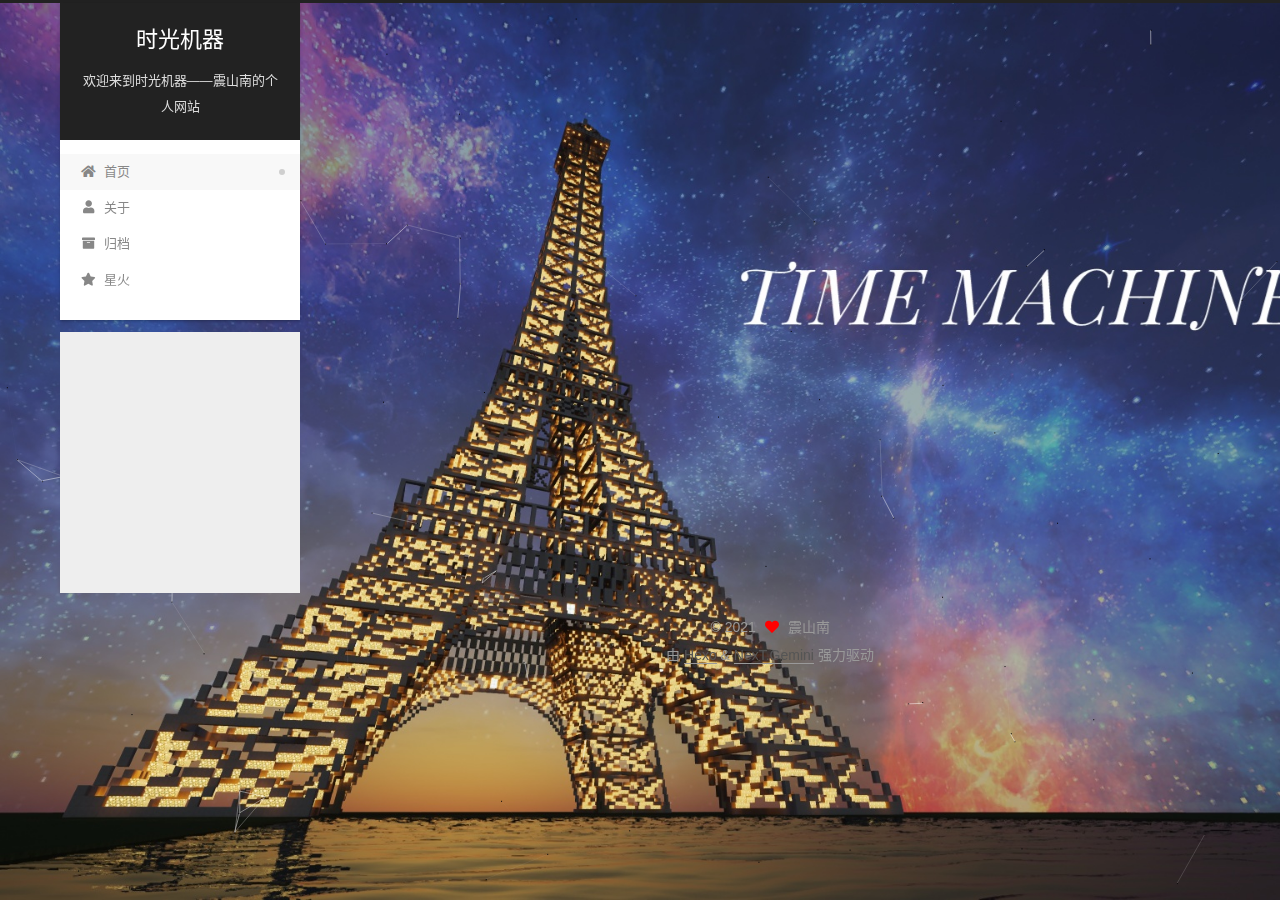
<file: index.html>
<!DOCTYPE html>
<html lang="zh-CN">
<head>
  <meta charset="UTF-8">
<meta name="viewport" content="width=device-width, initial-scale=1, maximum-scale=2">
<meta name="theme-color" content="#222">
<meta name="generator" content="Hexo 5.3.0">
  <link rel="apple-touch-icon" sizes="180x180" href="/images/apple-touch-icon-next.png">
  <link rel="icon" type="image/png" sizes="32x32" href="/images/head32x32.png">
  <link rel="icon" type="image/png" sizes="16x16" href="/images/head16x16.png">
  <link rel="mask-icon" href="/images/logo.svg" color="#222">

<link rel="stylesheet" href="/css/main.css">


<link rel="stylesheet" href="/lib/font-awesome/css/all.min.css">

<script id="hexo-configurations">
    var NexT = window.NexT || {};
    var CONFIG = {"hostname":"example.com","root":"/","scheme":"Gemini","version":"7.8.0","exturl":false,"sidebar":{"position":"left","display":"post","padding":18,"offset":12,"onmobile":false},"copycode":{"enable":false,"show_result":false,"style":null},"back2top":{"enable":true,"sidebar":false,"scrollpercent":false},"bookmark":{"enable":false,"color":"#222","save":"auto"},"fancybox":false,"mediumzoom":false,"lazyload":false,"pangu":false,"comments":{"style":"tabs","active":null,"storage":true,"lazyload":false,"nav":null},"algolia":{"hits":{"per_page":10},"labels":{"input_placeholder":"Search for Posts","hits_empty":"We didn't find any results for the search: ${query}","hits_stats":"${hits} results found in ${time} ms"}},"localsearch":{"enable":false,"trigger":"auto","top_n_per_article":1,"unescape":false,"preload":false},"motion":{"enable":true,"async":false,"transition":{"post_block":"fadeIn","post_header":"slideDownIn","post_body":"slideDownIn","coll_header":"slideLeftIn","sidebar":"slideUpIn"}}};
  </script>

  <meta name="description" content="一个记录随想和思想世界的地方">
<meta property="og:type" content="website">
<meta property="og:title" content="时光机器">
<meta property="og:url" content="http://example.com/index.html">
<meta property="og:site_name" content="时光机器">
<meta property="og:description" content="一个记录随想和思想世界的地方">
<meta property="og:locale" content="zh_CN">
<meta property="article:author" content="震山南">
<meta name="twitter:card" content="summary">

<link rel="canonical" href="http://example.com/">


<script id="page-configurations">
  // https://hexo.io/docs/variables.html
  CONFIG.page = {
    sidebar: "",
    isHome : true,
    isPost : false,
    lang   : 'zh-CN'
  };
</script>

  <title>时光机器</title>
  






  <noscript>
  <style>
  .use-motion .brand,
  .use-motion .menu-item,
  .sidebar-inner,
  .use-motion .post-block,
  .use-motion .pagination,
  .use-motion .comments,
  .use-motion .post-header,
  .use-motion .post-body,
  .use-motion .collection-header { opacity: initial; }

  .use-motion .site-title,
  .use-motion .site-subtitle {
    opacity: initial;
    top: initial;
  }

  .use-motion .logo-line-before i { left: initial; }
  .use-motion .logo-line-after i { right: initial; }
  </style>
</noscript>

</head>

<body itemscope itemtype="http://schema.org/WebPage">
  <div class="container use-motion">
    <div class="headband"></div>

    <header class="header" itemscope itemtype="http://schema.org/WPHeader">
      <div class="header-inner"><div class="site-brand-container">
  <div class="site-nav-toggle">
    <div class="toggle" aria-label="切换导航栏">
      <span class="toggle-line toggle-line-first"></span>
      <span class="toggle-line toggle-line-middle"></span>
      <span class="toggle-line toggle-line-last"></span>
    </div>
  </div>

  <div class="site-meta">

    <a href="/" class="brand" rel="start">
      <span class="logo-line-before"><i></i></span>
      <h1 class="site-title">时光机器</h1>
      <span class="logo-line-after"><i></i></span>
    </a>
      <p class="site-subtitle" itemprop="description">欢迎来到时光机器——震山南的个人网站</p>
  </div>

  <div class="site-nav-right">
    <div class="toggle popup-trigger">
    </div>
  </div>
</div>




<nav class="site-nav">
  <ul id="menu" class="main-menu menu">
        <li class="menu-item menu-item-home">

    <a href="/" rel="section"><i class="fa fa-home fa-fw"></i>首页</a>

  </li>
        <li class="menu-item menu-item-about">

    <a href="/about/" rel="section"><i class="fa fa-user fa-fw"></i>关于</a>

  </li>
        <li class="menu-item menu-item-archives">

    <a href="/archives/" rel="section"><i class="fa fa-archive fa-fw"></i>归档</a>

  </li>
        <li class="menu-item menu-item-starfire">

    <a href="/starfire/" rel="section"><i class="fa fa-star fa-fw"></i>星火</a>

  </li>
  </ul>
</nav>




</div>
    </header>

    
  <div class="back-to-top">
    <i class="fa fa-arrow-up"></i>
    <span>0%</span>
  </div>


    <main class="main">
      <div class="main-inner">
        <div class="content-wrap">
          

          <div class="content index posts-expand">
            
      
  
  
  <article itemscope itemtype="http://schema.org/Article" class="post-block" lang="zh-CN">
    <link itemprop="mainEntityOfPage" href="http://example.com/2021/01/09/index/">

    <span hidden itemprop="author" itemscope itemtype="http://schema.org/Person">
      <meta itemprop="image" content="/images/avatar.png">
      <meta itemprop="name" content="震山南">
      <meta itemprop="description" content="一个记录随想和思想世界的地方">
    </span>

    <span hidden itemprop="publisher" itemscope itemtype="http://schema.org/Organization">
      <meta itemprop="name" content="时光机器">
    </span>
      <header class="post-header">
        <h2 class="post-title" itemprop="name headline">
          
            <a href="/2021/01/09/index/" class="post-title-link" itemprop="url">TIME MACHINE</a>
        </h2>

        <div class="post-meta">
            <span class="post-meta-item">
              <span class="post-meta-item-icon">
                <i class="far fa-calendar"></i>
              </span>
              <span class="post-meta-item-text">发表于</span>

              <time title="创建时间：2021-01-09 20:19:43" itemprop="dateCreated datePublished" datetime="2021-01-09T20:19:43+08:00">2021-01-09</time>
            </span>
              <span class="post-meta-item">
                <span class="post-meta-item-icon">
                  <i class="far fa-calendar-check"></i>
                </span>
                <span class="post-meta-item-text">更新于</span>
                <time title="修改时间：2021-01-16 13:33:39" itemprop="dateModified" datetime="2021-01-16T13:33:39+08:00">2021-01-16</time>
              </span>

          

        </div>
      </header>

    
    
    
    <div class="post-body" itemprop="articleBody">

      
          <p> 欢迎来到时光机器！虽然现在这里没什么东西，但很快就会有了！</p>
<h2 id="更新列表"><a href="#更新列表" class="headerlink" title="更新列表"></a>更新列表</h2><h3 id="星火（赛博朋克2077后传）"><a href="#星火（赛博朋克2077后传）" class="headerlink" title="星火（赛博朋克2077后传）"></a>星火（赛博朋克2077后传）</h3><figure class="highlight bash"><table><tr><td class="gutter"><pre><span class="line">1</span><br></pre></td><td class="code"><pre><span class="line">星火01</span><br></pre></td></tr></table></figure>
<p>More info:<a href="/starfire/index.html">点此跳转</a></p>

      
    </div>

    
    
    
      <footer class="post-footer">
        <div class="post-eof"></div>
      </footer>
  </article>
  
  
  


  



          </div>
          

<script>
  window.addEventListener('tabs:register', () => {
    let { activeClass } = CONFIG.comments;
    if (CONFIG.comments.storage) {
      activeClass = localStorage.getItem('comments_active') || activeClass;
    }
    if (activeClass) {
      let activeTab = document.querySelector(`a[href="#comment-${activeClass}"]`);
      if (activeTab) {
        activeTab.click();
      }
    }
  });
  if (CONFIG.comments.storage) {
    window.addEventListener('tabs:click', event => {
      if (!event.target.matches('.tabs-comment .tab-content .tab-pane')) return;
      let commentClass = event.target.classList[1];
      localStorage.setItem('comments_active', commentClass);
    });
  }
</script>

        </div>
          
  
  <div class="toggle sidebar-toggle">
    <span class="toggle-line toggle-line-first"></span>
    <span class="toggle-line toggle-line-middle"></span>
    <span class="toggle-line toggle-line-last"></span>
  </div>

  <aside class="sidebar">
    <div class="sidebar-inner">

      <ul class="sidebar-nav motion-element">
        <li class="sidebar-nav-toc">
          文章目录
        </li>
        <li class="sidebar-nav-overview">
          站点概览
        </li>
      </ul>

      <!--noindex-->
      <div class="post-toc-wrap sidebar-panel">
      </div>
      <!--/noindex-->

      <div class="site-overview-wrap sidebar-panel">
        <div class="site-author motion-element" itemprop="author" itemscope itemtype="http://schema.org/Person">
    <img class="site-author-image" itemprop="image" alt="震山南"
      src="/images/avatar.png">
  <p class="site-author-name" itemprop="name">震山南</p>
  <div class="site-description" itemprop="description">一个记录随想和思想世界的地方</div>
</div>
<div class="site-state-wrap motion-element">
  <nav class="site-state">
      <div class="site-state-item site-state-posts">
          <a href="/archives/">
        
          <span class="site-state-item-count">1</span>
          <span class="site-state-item-name">日志</span>
        </a>
      </div>
  </nav>
</div>



      </div>

    </div>
  </aside>
  <div id="sidebar-dimmer"></div>


      </div>
    </main>

    <footer class="footer">
      <div class="footer-inner">
        

        

<div class="copyright">
  
  &copy; 
  <span itemprop="copyrightYear">2021</span>
  <span class="with-love">
    <i class="fa fa-heart"></i>
  </span>
  <span class="author" itemprop="copyrightHolder">震山南</span>
</div>
  <div class="powered-by">由 <a href="https://hexo.io/" class="theme-link" rel="noopener" target="_blank">Hexo</a> & <a href="https://theme-next.org/" class="theme-link" rel="noopener" target="_blank">NexT.Gemini</a> 强力驱动
  </div>

        








      </div>
    </footer>
  </div>

  
  
  <script color='255,255,255' opacity='1' zIndex='-1' count='99' src="/lib/canvas-nest/canvas-nest.min.js"></script>
  <script src="/lib/anime.min.js"></script>
  <script src="/lib/velocity/velocity.min.js"></script>
  <script src="/lib/velocity/velocity.ui.min.js"></script>

<script src="/js/utils.js"></script>

<script src="/js/motion.js"></script>


<script src="/js/schemes/pisces.js"></script>


<script src="/js/next-boot.js"></script>


  <script defer src="/lib/three/three.min.js"></script>


  















  

  

</body>
</html>
</file>
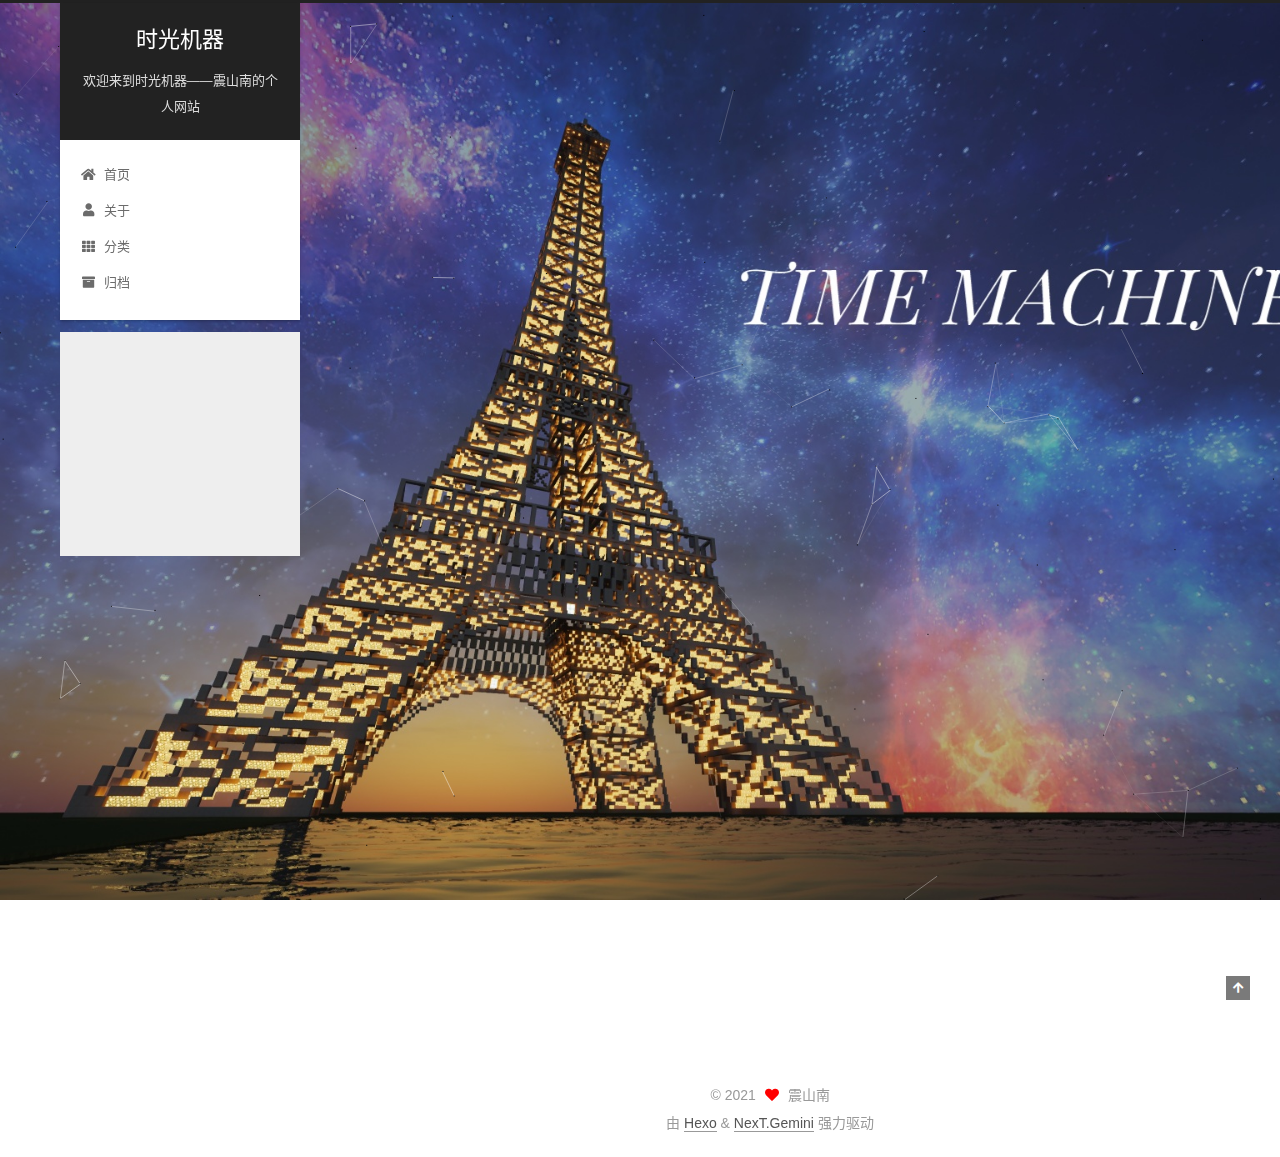
<file: 2021/01/09/hello-world/index.html>
<!DOCTYPE html>
<html lang="zh-CN">
<head>
  <meta charset="UTF-8">
<meta name="viewport" content="width=device-width, initial-scale=1, maximum-scale=2">
<meta name="theme-color" content="#222">
<meta name="generator" content="Hexo 5.3.0">
  <link rel="apple-touch-icon" sizes="180x180" href="/images/apple-touch-icon-next.png">
  <link rel="icon" type="image/png" sizes="32x32" href="/images/head32x32.png">
  <link rel="icon" type="image/png" sizes="16x16" href="/images/head16x16.png">
  <link rel="mask-icon" href="/images/logo.svg" color="#222">

<link rel="stylesheet" href="/css/main.css">


<link rel="stylesheet" href="/lib/font-awesome/css/all.min.css">

<script id="hexo-configurations">
    var NexT = window.NexT || {};
    var CONFIG = {"hostname":"example.com","root":"/","scheme":"Gemini","version":"7.8.0","exturl":false,"sidebar":{"position":"left","display":"post","padding":18,"offset":12,"onmobile":false},"copycode":{"enable":false,"show_result":false,"style":null},"back2top":{"enable":true,"sidebar":false,"scrollpercent":false},"bookmark":{"enable":false,"color":"#222","save":"auto"},"fancybox":false,"mediumzoom":false,"lazyload":false,"pangu":false,"comments":{"style":"tabs","active":null,"storage":true,"lazyload":false,"nav":null},"algolia":{"hits":{"per_page":10},"labels":{"input_placeholder":"Search for Posts","hits_empty":"We didn't find any results for the search: ${query}","hits_stats":"${hits} results found in ${time} ms"}},"localsearch":{"enable":false,"trigger":"auto","top_n_per_article":1,"unescape":false,"preload":false},"motion":{"enable":true,"async":false,"transition":{"post_block":"fadeIn","post_header":"slideDownIn","post_body":"slideDownIn","coll_header":"slideLeftIn","sidebar":"slideUpIn"}}};
  </script>

  <meta name="description" content="欢迎来到时光机器！虽然现在这里什么都没有，但很快就会有了！ 更新列表Blank1待更新 More info:NULL Blank1待更新 More info: NULL Blank1待更新 More info: NULL Blank1待更新 More info: NULL">
<meta property="og:type" content="article">
<meta property="og:title" content="TIME MACHINE">
<meta property="og:url" content="http://example.com/2021/01/09/hello-world/index.html">
<meta property="og:site_name" content="时光机器">
<meta property="og:description" content="欢迎来到时光机器！虽然现在这里什么都没有，但很快就会有了！ 更新列表Blank1待更新 More info:NULL Blank1待更新 More info: NULL Blank1待更新 More info: NULL Blank1待更新 More info: NULL">
<meta property="og:locale" content="zh_CN">
<meta property="article:published_time" content="2021-01-09T12:19:43.752Z">
<meta property="article:modified_time" content="2021-01-10T09:02:58.735Z">
<meta property="article:author" content="震山南">
<meta name="twitter:card" content="summary">

<link rel="canonical" href="http://example.com/2021/01/09/hello-world/">


<script id="page-configurations">
  // https://hexo.io/docs/variables.html
  CONFIG.page = {
    sidebar: "",
    isHome : false,
    isPost : true,
    lang   : 'zh-CN'
  };
</script>

  <title>TIME MACHINE | 时光机器</title>
  






  <noscript>
  <style>
  .use-motion .brand,
  .use-motion .menu-item,
  .sidebar-inner,
  .use-motion .post-block,
  .use-motion .pagination,
  .use-motion .comments,
  .use-motion .post-header,
  .use-motion .post-body,
  .use-motion .collection-header { opacity: initial; }

  .use-motion .site-title,
  .use-motion .site-subtitle {
    opacity: initial;
    top: initial;
  }

  .use-motion .logo-line-before i { left: initial; }
  .use-motion .logo-line-after i { right: initial; }
  </style>
</noscript>

</head>

<body itemscope itemtype="http://schema.org/WebPage">
  <div class="container use-motion">
    <div class="headband"></div>

    <header class="header" itemscope itemtype="http://schema.org/WPHeader">
      <div class="header-inner"><div class="site-brand-container">
  <div class="site-nav-toggle">
    <div class="toggle" aria-label="切换导航栏">
      <span class="toggle-line toggle-line-first"></span>
      <span class="toggle-line toggle-line-middle"></span>
      <span class="toggle-line toggle-line-last"></span>
    </div>
  </div>

  <div class="site-meta">

    <a href="/" class="brand" rel="start">
      <span class="logo-line-before"><i></i></span>
      <h1 class="site-title">时光机器</h1>
      <span class="logo-line-after"><i></i></span>
    </a>
      <p class="site-subtitle" itemprop="description">欢迎来到时光机器——震山南的个人网站</p>
  </div>

  <div class="site-nav-right">
    <div class="toggle popup-trigger">
    </div>
  </div>
</div>




<nav class="site-nav">
  <ul id="menu" class="main-menu menu">
        <li class="menu-item menu-item-home">

    <a href="/" rel="section"><i class="fa fa-home fa-fw"></i>首页</a>

  </li>
        <li class="menu-item menu-item-about">

    <a href="/about/" rel="section"><i class="fa fa-user fa-fw"></i>关于</a>

  </li>
        <li class="menu-item menu-item-categories">

    <a href="/categories/" rel="section"><i class="fa fa-th fa-fw"></i>分类</a>

  </li>
        <li class="menu-item menu-item-archives">

    <a href="/archives/" rel="section"><i class="fa fa-archive fa-fw"></i>归档</a>

  </li>
  </ul>
</nav>




</div>
    </header>

    
  <div class="back-to-top">
    <i class="fa fa-arrow-up"></i>
    <span>0%</span>
  </div>


    <main class="main">
      <div class="main-inner">
        <div class="content-wrap">
          

          <div class="content post posts-expand">
            

    
  
  
  <article itemscope itemtype="http://schema.org/Article" class="post-block" lang="zh-CN">
    <link itemprop="mainEntityOfPage" href="http://example.com/2021/01/09/hello-world/">

    <span hidden itemprop="author" itemscope itemtype="http://schema.org/Person">
      <meta itemprop="image" content="/images/avatar.png">
      <meta itemprop="name" content="震山南">
      <meta itemprop="description" content="一个记录随想和思想世界的地方">
    </span>

    <span hidden itemprop="publisher" itemscope itemtype="http://schema.org/Organization">
      <meta itemprop="name" content="时光机器">
    </span>
      <header class="post-header">
        <h1 class="post-title" itemprop="name headline">
          TIME MACHINE
        </h1>

        <div class="post-meta">
            <span class="post-meta-item">
              <span class="post-meta-item-icon">
                <i class="far fa-calendar"></i>
              </span>
              <span class="post-meta-item-text">发表于</span>

              <time title="创建时间：2021-01-09 20:19:43" itemprop="dateCreated datePublished" datetime="2021-01-09T20:19:43+08:00">2021-01-09</time>
            </span>
              <span class="post-meta-item">
                <span class="post-meta-item-icon">
                  <i class="far fa-calendar-check"></i>
                </span>
                <span class="post-meta-item-text">更新于</span>
                <time title="修改时间：2021-01-10 17:02:58" itemprop="dateModified" datetime="2021-01-10T17:02:58+08:00">2021-01-10</time>
              </span>

          

        </div>
      </header>

    
    
    
    <div class="post-body" itemprop="articleBody">

      
        <p> 欢迎来到时光机器！虽然现在这里什么都没有，但很快就会有了！</p>
<h2 id="更新列表"><a href="#更新列表" class="headerlink" title="更新列表"></a>更新列表</h2><h3 id="Blank"><a href="#Blank" class="headerlink" title="Blank"></a>Blank</h3><figure class="highlight bash"><table><tr><td class="gutter"><pre><span class="line">1</span><br></pre></td><td class="code"><pre><span class="line">待更新</span><br></pre></td></tr></table></figure>
<p>More info:NULL</p>
<h3 id="Blank-1"><a href="#Blank-1" class="headerlink" title="Blank"></a>Blank</h3><figure class="highlight bash"><table><tr><td class="gutter"><pre><span class="line">1</span><br></pre></td><td class="code"><pre><span class="line">待更新</span><br></pre></td></tr></table></figure>
<p>More info: NULL</p>
<h3 id="Blank-2"><a href="#Blank-2" class="headerlink" title="Blank"></a>Blank</h3><figure class="highlight bash"><table><tr><td class="gutter"><pre><span class="line">1</span><br></pre></td><td class="code"><pre><span class="line">待更新</span><br></pre></td></tr></table></figure>
<p>More info: NULL</p>
<h3 id="Blank-3"><a href="#Blank-3" class="headerlink" title="Blank"></a>Blank</h3><figure class="highlight bash"><table><tr><td class="gutter"><pre><span class="line">1</span><br></pre></td><td class="code"><pre><span class="line">待更新</span><br></pre></td></tr></table></figure>
<p>More info: NULL</p>

    </div>

    
    
    

      <footer class="post-footer">

        


        
      </footer>
    
  </article>
  
  
  



          </div>
          

<script>
  window.addEventListener('tabs:register', () => {
    let { activeClass } = CONFIG.comments;
    if (CONFIG.comments.storage) {
      activeClass = localStorage.getItem('comments_active') || activeClass;
    }
    if (activeClass) {
      let activeTab = document.querySelector(`a[href="#comment-${activeClass}"]`);
      if (activeTab) {
        activeTab.click();
      }
    }
  });
  if (CONFIG.comments.storage) {
    window.addEventListener('tabs:click', event => {
      if (!event.target.matches('.tabs-comment .tab-content .tab-pane')) return;
      let commentClass = event.target.classList[1];
      localStorage.setItem('comments_active', commentClass);
    });
  }
</script>

        </div>
          
  
  <div class="toggle sidebar-toggle">
    <span class="toggle-line toggle-line-first"></span>
    <span class="toggle-line toggle-line-middle"></span>
    <span class="toggle-line toggle-line-last"></span>
  </div>

  <aside class="sidebar">
    <div class="sidebar-inner">

      <ul class="sidebar-nav motion-element">
        <li class="sidebar-nav-toc">
          文章目录
        </li>
        <li class="sidebar-nav-overview">
          站点概览
        </li>
      </ul>

      <!--noindex-->
      <div class="post-toc-wrap sidebar-panel">
          <div class="post-toc motion-element"><ol class="nav"><li class="nav-item nav-level-2"><a class="nav-link" href="#%E6%9B%B4%E6%96%B0%E5%88%97%E8%A1%A8"><span class="nav-number">1.</span> <span class="nav-text">更新列表</span></a><ol class="nav-child"><li class="nav-item nav-level-3"><a class="nav-link" href="#Blank"><span class="nav-number">1.1.</span> <span class="nav-text">Blank</span></a></li><li class="nav-item nav-level-3"><a class="nav-link" href="#Blank-1"><span class="nav-number">1.2.</span> <span class="nav-text">Blank</span></a></li><li class="nav-item nav-level-3"><a class="nav-link" href="#Blank-2"><span class="nav-number">1.3.</span> <span class="nav-text">Blank</span></a></li><li class="nav-item nav-level-3"><a class="nav-link" href="#Blank-3"><span class="nav-number">1.4.</span> <span class="nav-text">Blank</span></a></li></ol></li></ol></div>
      </div>
      <!--/noindex-->

      <div class="site-overview-wrap sidebar-panel">
        <div class="site-author motion-element" itemprop="author" itemscope itemtype="http://schema.org/Person">
    <img class="site-author-image" itemprop="image" alt="震山南"
      src="/images/avatar.png">
  <p class="site-author-name" itemprop="name">震山南</p>
  <div class="site-description" itemprop="description">一个记录随想和思想世界的地方</div>
</div>
<div class="site-state-wrap motion-element">
  <nav class="site-state">
      <div class="site-state-item site-state-posts">
          <a href="/archives/">
        
          <span class="site-state-item-count">1</span>
          <span class="site-state-item-name">日志</span>
        </a>
      </div>
  </nav>
</div>



      </div>

    </div>
  </aside>
  <div id="sidebar-dimmer"></div>


      </div>
    </main>

    <footer class="footer">
      <div class="footer-inner">
        

        

<div class="copyright">
  
  &copy; 
  <span itemprop="copyrightYear">2021</span>
  <span class="with-love">
    <i class="fa fa-heart"></i>
  </span>
  <span class="author" itemprop="copyrightHolder">震山南</span>
</div>
  <div class="powered-by">由 <a href="https://hexo.io/" class="theme-link" rel="noopener" target="_blank">Hexo</a> & <a href="https://theme-next.org/" class="theme-link" rel="noopener" target="_blank">NexT.Gemini</a> 强力驱动
  </div>

        








      </div>
    </footer>
  </div>

  
  
  <script color='255,255,255' opacity='1' zIndex='-1' count='99' src="/lib/canvas-nest/canvas-nest.min.js"></script>
  <script src="/lib/anime.min.js"></script>
  <script src="/lib/velocity/velocity.min.js"></script>
  <script src="/lib/velocity/velocity.ui.min.js"></script>

<script src="/js/utils.js"></script>

<script src="/js/motion.js"></script>


<script src="/js/schemes/pisces.js"></script>


<script src="/js/next-boot.js"></script>


  <script defer src="/lib/three/three.min.js"></script>


  















  

  

</body>
</html>
</file>
<file: css/main.css>
:root {
  --body-bg-color: #eee;
  --content-bg-color: #fff;
  --card-bg-color: #f5f5f5;
  --text-color: #555;
  --blockquote-color: #666;
  --link-color: #555;
  --link-hover-color: #222;
  --brand-color: #fff;
  --brand-hover-color: #fff;
  --table-row-odd-bg-color: #f9f9f9;
  --table-row-hover-bg-color: #f5f5f5;
  --menu-item-bg-color: #f5f5f5;
  --btn-default-bg: #fff;
  --btn-default-color: #555;
  --btn-default-border-color: #555;
  --btn-default-hover-bg: #222;
  --btn-default-hover-color: #fff;
  --btn-default-hover-border-color: #222;
}
html {
  line-height: 1.15; /* 1 */
  -webkit-text-size-adjust: 100%; /* 2 */
}
body {
  margin: 0;
}
main {
  display: block;
}
h1 {
  font-size: 2em;
  margin: 0.67em 0;
}
hr {
  box-sizing: content-box; /* 1 */
  height: 0; /* 1 */
  overflow: visible; /* 2 */
}
pre {
  font-family: monospace, monospace; /* 1 */
  font-size: 1em; /* 2 */
}
a {
  background: transparent;
}
abbr[title] {
  border-bottom: none; /* 1 */
  text-decoration: underline; /* 2 */
  text-decoration: underline dotted; /* 2 */
}
b,
strong {
  font-weight: bolder;
}
code,
kbd,
samp {
  font-family: monospace, monospace; /* 1 */
  font-size: 1em; /* 2 */
}
small {
  font-size: 80%;
}
sub,
sup {
  font-size: 75%;
  line-height: 0;
  position: relative;
  vertical-align: baseline;
}
sub {
  bottom: -0.25em;
}
sup {
  top: -0.5em;
}
img {
  border-style: none;
}
button,
input,
optgroup,
select,
textarea {
  font-family: inherit; /* 1 */
  font-size: 100%; /* 1 */
  line-height: 1.15; /* 1 */
  margin: 0; /* 2 */
}
button,
input {
/* 1 */
  overflow: visible;
}
button,
select {
/* 1 */
  text-transform: none;
}
button,
[type='button'],
[type='reset'],
[type='submit'] {
  -webkit-appearance: button;
}
button::-moz-focus-inner,
[type='button']::-moz-focus-inner,
[type='reset']::-moz-focus-inner,
[type='submit']::-moz-focus-inner {
  border-style: none;
  padding: 0;
}
button:-moz-focusring,
[type='button']:-moz-focusring,
[type='reset']:-moz-focusring,
[type='submit']:-moz-focusring {
  outline: 1px dotted ButtonText;
}
fieldset {
  padding: 0.35em 0.75em 0.625em;
}
legend {
  box-sizing: border-box; /* 1 */
  color: inherit; /* 2 */
  display: table; /* 1 */
  max-width: 100%; /* 1 */
  padding: 0; /* 3 */
  white-space: normal; /* 1 */
}
progress {
  vertical-align: baseline;
}
textarea {
  overflow: auto;
}
[type='checkbox'],
[type='radio'] {
  box-sizing: border-box; /* 1 */
  padding: 0; /* 2 */
}
[type='number']::-webkit-inner-spin-button,
[type='number']::-webkit-outer-spin-button {
  height: auto;
}
[type='search'] {
  outline-offset: -2px; /* 2 */
  -webkit-appearance: textfield; /* 1 */
}
[type='search']::-webkit-search-decoration {
  -webkit-appearance: none;
}
::-webkit-file-upload-button {
  font: inherit; /* 2 */
  -webkit-appearance: button; /* 1 */
}
details {
  display: block;
}
summary {
  display: list-item;
}
template {
  display: none;
}
[hidden] {
  display: none;
}
::selection {
  background: #262a30;
  color: #eee;
}
html,
body {
  height: 100%;
}
body {
  background: var(--body-bg-color);
  color: var(--text-color);
  font-family: 'Lato', "PingFang SC", "Microsoft YaHei", sans-serif;
  font-size: 1em;
  line-height: 2;
}
@media (max-width: 991px) {
  body {
    padding-left: 0 !important;
    padding-right: 0 !important;
  }
}
h1,
h2,
h3,
h4,
h5,
h6 {
  font-family: 'Lato', "PingFang SC", "Microsoft YaHei", sans-serif;
  font-weight: bold;
  line-height: 1.5;
  margin: 20px 0 15px;
}
h1 {
  font-size: 1.5em;
}
h2 {
  font-size: 1.375em;
}
h3 {
  font-size: 1.25em;
}
h4 {
  font-size: 1.125em;
}
h5 {
  font-size: 1em;
}
h6 {
  font-size: 0.875em;
}
p {
  margin: 0 0 20px 0;
}
a,
span.exturl {
  border-bottom: 1px solid #999;
  color: var(--link-color);
  outline: 0;
  text-decoration: none;
  overflow-wrap: break-word;
  word-wrap: break-word;
  cursor: pointer;
}
a:hover,
span.exturl:hover {
  border-bottom-color: var(--link-hover-color);
  color: var(--link-hover-color);
}
iframe,
img,
video {
  display: block;
  margin-left: auto;
  margin-right: auto;
  max-width: 100%;
}
hr {
  background-image: repeating-linear-gradient(-45deg, #ddd, #ddd 4px, transparent 4px, transparent 8px);
  border: 0;
  height: 3px;
  margin: 40px 0;
}
blockquote {
  border-left: 4px solid #ddd;
  color: var(--blockquote-color);
  margin: 0;
  padding: 0 15px;
}
blockquote cite::before {
  content: '-';
  padding: 0 5px;
}
dt {
  font-weight: bold;
}
dd {
  margin: 0;
  padding: 0;
}
kbd {
  background-color: #f5f5f5;
  background-image: linear-gradient(#eee, #fff, #eee);
  border: 1px solid #ccc;
  border-radius: 0.2em;
  box-shadow: 0.1em 0.1em 0.2em rgba(0,0,0,0.1);
  color: #555;
  font-family: inherit;
  padding: 0.1em 0.3em;
  white-space: nowrap;
}
.table-container {
  overflow: auto;
}
table {
  border-collapse: collapse;
  border-spacing: 0;
  font-size: 0.875em;
  margin: 0 0 20px 0;
  width: 100%;
}
tbody tr:nth-of-type(odd) {
  background: var(--table-row-odd-bg-color);
}
tbody tr:hover {
  background: var(--table-row-hover-bg-color);
}
caption,
th,
td {
  font-weight: normal;
  padding: 8px;
  vertical-align: middle;
}
th,
td {
  border: 1px solid #ddd;
  border-bottom: 3px solid #ddd;
}
th {
  font-weight: 700;
  padding-bottom: 10px;
}
td {
  border-bottom-width: 1px;
}
.btn {
  background: var(--btn-default-bg);
  border: 2px solid var(--btn-default-border-color);
  border-radius: 2px;
  color: var(--btn-default-color);
  display: inline-block;
  font-size: 0.875em;
  line-height: 2;
  padding: 0 20px;
  text-decoration: none;
  transition-property: background-color;
  transition-delay: 0s;
  transition-duration: 0.2s;
  transition-timing-function: ease-in-out;
}
.btn:hover {
  background: var(--btn-default-hover-bg);
  border-color: var(--btn-default-hover-border-color);
  color: var(--btn-default-hover-color);
}
.btn + .btn {
  margin: 0 0 8px 8px;
}
.btn .fa-fw {
  text-align: left;
  width: 1.285714285714286em;
}
.toggle {
  line-height: 0;
}
.toggle .toggle-line {
  background: #fff;
  display: inline-block;
  height: 2px;
  left: 0;
  position: relative;
  top: 0;
  transition: all 0.4s;
  vertical-align: top;
  width: 100%;
}
.toggle .toggle-line:not(:first-child) {
  margin-top: 3px;
}
.toggle.toggle-arrow .toggle-line-first {
  left: 50%;
  top: 2px;
  transform: rotate(45deg);
  width: 50%;
}
.toggle.toggle-arrow .toggle-line-middle {
  left: 2px;
  width: 90%;
}
.toggle.toggle-arrow .toggle-line-last {
  left: 50%;
  top: -2px;
  transform: rotate(-45deg);
  width: 50%;
}
.toggle.toggle-close .toggle-line-first {
  transform: rotate(-45deg);
  top: 5px;
}
.toggle.toggle-close .toggle-line-middle {
  opacity: 0;
}
.toggle.toggle-close .toggle-line-last {
  transform: rotate(45deg);
  top: -5px;
}
.highlight,
pre {
  background: #f7f7f7;
  color: #4d4d4c;
  line-height: 1.6;
  margin: 0 auto 20px;
}
pre,
code {
  font-family: consolas, Menlo, monospace, "PingFang SC", "Microsoft YaHei";
}
code {
  background: #eee;
  border-radius: 3px;
  color: #555;
  padding: 2px 4px;
  overflow-wrap: break-word;
  word-wrap: break-word;
}
.highlight *::selection {
  background: #d6d6d6;
}
.highlight pre {
  border: 0;
  margin: 0;
  padding: 10px 0;
}
.highlight table {
  border: 0;
  margin: 0;
  width: auto;
}
.highlight td {
  border: 0;
  padding: 0;
}
.highlight figcaption {
  background: #eff2f3;
  color: #4d4d4c;
  display: flex;
  font-size: 0.875em;
  justify-content: space-between;
  line-height: 1.2;
  padding: 0.5em;
}
.highlight figcaption a {
  color: #4d4d4c;
}
.highlight figcaption a:hover {
  border-bottom-color: #4d4d4c;
}
.highlight .gutter {
  -moz-user-select: none;
  -ms-user-select: none;
  -webkit-user-select: none;
  user-select: none;
}
.highlight .gutter pre {
  background: #eff2f3;
  color: #869194;
  padding-left: 10px;
  padding-right: 10px;
  text-align: right;
}
.highlight .code pre {
  background: #f7f7f7;
  padding-left: 10px;
  width: 100%;
}
.gist table {
  width: auto;
}
.gist table td {
  border: 0;
}
pre {
  overflow: auto;
  padding: 10px;
}
pre code {
  background: none;
  color: #4d4d4c;
  font-size: 0.875em;
  padding: 0;
  text-shadow: none;
}
pre .deletion {
  background: #fdd;
}
pre .addition {
  background: #dfd;
}
pre .meta {
  color: #eab700;
  -moz-user-select: none;
  -ms-user-select: none;
  -webkit-user-select: none;
  user-select: none;
}
pre .comment {
  color: #8e908c;
}
pre .variable,
pre .attribute,
pre .tag,
pre .name,
pre .regexp,
pre .ruby .constant,
pre .xml .tag .title,
pre .xml .pi,
pre .xml .doctype,
pre .html .doctype,
pre .css .id,
pre .css .class,
pre .css .pseudo {
  color: #c82829;
}
pre .number,
pre .preprocessor,
pre .built_in,
pre .builtin-name,
pre .literal,
pre .params,
pre .constant,
pre .command {
  color: #f5871f;
}
pre .ruby .class .title,
pre .css .rules .attribute,
pre .string,
pre .symbol,
pre .value,
pre .inheritance,
pre .header,
pre .ruby .symbol,
pre .xml .cdata,
pre .special,
pre .formula {
  color: #718c00;
}
pre .title,
pre .css .hexcolor {
  color: #3e999f;
}
pre .function,
pre .python .decorator,
pre .python .title,
pre .ruby .function .title,
pre .ruby .title .keyword,
pre .perl .sub,
pre .javascript .title,
pre .coffeescript .title {
  color: #4271ae;
}
pre .keyword,
pre .javascript .function {
  color: #8959a8;
}
.blockquote-center {
  border-left: none;
  margin: 40px 0;
  padding: 0;
  position: relative;
  text-align: center;
}
.blockquote-center .fa {
  display: block;
  opacity: 0.6;
  position: absolute;
  width: 100%;
}
.blockquote-center .fa-quote-left {
  border-top: 1px solid #ccc;
  text-align: left;
  top: -20px;
}
.blockquote-center .fa-quote-right {
  border-bottom: 1px solid #ccc;
  text-align: right;
  bottom: -20px;
}
.blockquote-center p,
.blockquote-center div {
  text-align: center;
}
.post-body .group-picture img {
  margin: 0 auto;
  padding: 0 3px;
}
.group-picture-row {
  margin-bottom: 6px;
  overflow: hidden;
}
.group-picture-column {
  float: left;
  margin-bottom: 10px;
}
.post-body .label {
  color: #555;
  display: inline;
  padding: 0 2px;
}
.post-body .label.default {
  background: #f0f0f0;
}
.post-body .label.primary {
  background: #efe6f7;
}
.post-body .label.info {
  background: #e5f2f8;
}
.post-body .label.success {
  background: #e7f4e9;
}
.post-body .label.warning {
  background: #fcf6e1;
}
.post-body .label.danger {
  background: #fae8eb;
}
.post-body .tabs {
  margin-bottom: 20px;
}
.post-body .tabs,
.tabs-comment {
  display: block;
  padding-top: 10px;
  position: relative;
}
.post-body .tabs ul.nav-tabs,
.tabs-comment ul.nav-tabs {
  display: flex;
  flex-wrap: wrap;
  margin: 0;
  margin-bottom: -1px;
  padding: 0;
}
@media (max-width: 413px) {
  .post-body .tabs ul.nav-tabs,
  .tabs-comment ul.nav-tabs {
    display: block;
    margin-bottom: 5px;
  }
}
.post-body .tabs ul.nav-tabs li.tab,
.tabs-comment ul.nav-tabs li.tab {
  border-bottom: 1px solid #ddd;
  border-left: 1px solid transparent;
  border-right: 1px solid transparent;
  border-top: 3px solid transparent;
  flex-grow: 1;
  list-style-type: none;
  border-radius: 0 0 0 0;
}
@media (max-width: 413px) {
  .post-body .tabs ul.nav-tabs li.tab,
  .tabs-comment ul.nav-tabs li.tab {
    border-bottom: 1px solid transparent;
    border-left: 3px solid transparent;
    border-right: 1px solid transparent;
    border-top: 1px solid transparent;
  }
}
@media (max-width: 413px) {
  .post-body .tabs ul.nav-tabs li.tab,
  .tabs-comment ul.nav-tabs li.tab {
    border-radius: 0;
  }
}
.post-body .tabs ul.nav-tabs li.tab a,
.tabs-comment ul.nav-tabs li.tab a {
  border-bottom: initial;
  display: block;
  line-height: 1.8;
  outline: 0;
  padding: 0.25em 0.75em;
  text-align: center;
  transition-delay: 0s;
  transition-duration: 0.2s;
  transition-timing-function: ease-out;
}
.post-body .tabs ul.nav-tabs li.tab a i,
.tabs-comment ul.nav-tabs li.tab a i {
  width: 1.285714285714286em;
}
.post-body .tabs ul.nav-tabs li.tab.active,
.tabs-comment ul.nav-tabs li.tab.active {
  border-bottom: 1px solid transparent;
  border-left: 1px solid #ddd;
  border-right: 1px solid #ddd;
  border-top: 3px solid #fc6423;
}
@media (max-width: 413px) {
  .post-body .tabs ul.nav-tabs li.tab.active,
  .tabs-comment ul.nav-tabs li.tab.active {
    border-bottom: 1px solid #ddd;
    border-left: 3px solid #fc6423;
    border-right: 1px solid #ddd;
    border-top: 1px solid #ddd;
  }
}
.post-body .tabs ul.nav-tabs li.tab.active a,
.tabs-comment ul.nav-tabs li.tab.active a {
  color: var(--link-color);
  cursor: default;
}
.post-body .tabs .tab-content .tab-pane,
.tabs-comment .tab-content .tab-pane {
  border: 1px solid #ddd;
  border-top: 0;
  padding: 20px 20px 0 20px;
  border-radius: 0;
}
.post-body .tabs .tab-content .tab-pane:not(.active),
.tabs-comment .tab-content .tab-pane:not(.active) {
  display: none;
}
.post-body .tabs .tab-content .tab-pane.active,
.tabs-comment .tab-content .tab-pane.active {
  display: block;
}
.post-body .tabs .tab-content .tab-pane.active:nth-of-type(1),
.tabs-comment .tab-content .tab-pane.active:nth-of-type(1) {
  border-radius: 0 0 0 0;
}
@media (max-width: 413px) {
  .post-body .tabs .tab-content .tab-pane.active:nth-of-type(1),
  .tabs-comment .tab-content .tab-pane.active:nth-of-type(1) {
    border-radius: 0;
  }
}
.post-body .note {
  border-radius: 3px;
  margin-bottom: 20px;
  padding: 1em;
  position: relative;
  border: 1px solid #eee;
  border-left-width: 5px;
}
.post-body .note h2,
.post-body .note h3,
.post-body .note h4,
.post-body .note h5,
.post-body .note h6 {
  margin-top: 0;
  border-bottom: initial;
  margin-bottom: 0;
  padding-top: 0;
}
.post-body .note p:first-child,
.post-body .note ul:first-child,
.post-body .note ol:first-child,
.post-body .note table:first-child,
.post-body .note pre:first-child,
.post-body .note blockquote:first-child,
.post-body .note img:first-child {
  margin-top: 0;
}
.post-body .note p:last-child,
.post-body .note ul:last-child,
.post-body .note ol:last-child,
.post-body .note table:last-child,
.post-body .note pre:last-child,
.post-body .note blockquote:last-child,
.post-body .note img:last-child {
  margin-bottom: 0;
}
.post-body .note.default {
  border-left-color: #777;
}
.post-body .note.default h2,
.post-body .note.default h3,
.post-body .note.default h4,
.post-body .note.default h5,
.post-body .note.default h6 {
  color: #777;
}
.post-body .note.primary {
  border-left-color: #6f42c1;
}
.post-body .note.primary h2,
.post-body .note.primary h3,
.post-body .note.primary h4,
.post-body .note.primary h5,
.post-body .note.primary h6 {
  color: #6f42c1;
}
.post-body .note.info {
  border-left-color: #428bca;
}
.post-body .note.info h2,
.post-body .note.info h3,
.post-body .note.info h4,
.post-body .note.info h5,
.post-body .note.info h6 {
  color: #428bca;
}
.post-body .note.success {
  border-left-color: #5cb85c;
}
.post-body .note.success h2,
.post-body .note.success h3,
.post-body .note.success h4,
.post-body .note.success h5,
.post-body .note.success h6 {
  color: #5cb85c;
}
.post-body .note.warning {
  border-left-color: #f0ad4e;
}
.post-body .note.warning h2,
.post-body .note.warning h3,
.post-body .note.warning h4,
.post-body .note.warning h5,
.post-body .note.warning h6 {
  color: #f0ad4e;
}
.post-body .note.danger {
  border-left-color: #d9534f;
}
.post-body .note.danger h2,
.post-body .note.danger h3,
.post-body .note.danger h4,
.post-body .note.danger h5,
.post-body .note.danger h6 {
  color: #d9534f;
}
.pagination .prev,
.pagination .next,
.pagination .page-number,
.pagination .space {
  display: inline-block;
  margin: 0 10px;
  padding: 0 11px;
  position: relative;
  top: -1px;
}
@media (max-width: 767px) {
  .pagination .prev,
  .pagination .next,
  .pagination .page-number,
  .pagination .space {
    margin: 0 5px;
  }
}
.pagination {
  border-top: 1px solid #eee;
  margin: 120px 0 0;
  text-align: center;
}
.pagination .prev,
.pagination .next,
.pagination .page-number {
  border-bottom: 0;
  border-top: 1px solid #eee;
  transition-property: border-color;
  transition-delay: 0s;
  transition-duration: 0.2s;
  transition-timing-function: ease-in-out;
}
.pagination .prev:hover,
.pagination .next:hover,
.pagination .page-number:hover {
  border-top-color: #222;
}
.pagination .space {
  margin: 0;
  padding: 0;
}
.pagination .prev {
  margin-left: 0;
}
.pagination .next {
  margin-right: 0;
}
.pagination .page-number.current {
  background: #ccc;
  border-top-color: #ccc;
  color: #fff;
}
@media (max-width: 767px) {
  .pagination {
    border-top: none;
  }
  .pagination .prev,
  .pagination .next,
  .pagination .page-number {
    border-bottom: 1px solid #eee;
    border-top: 0;
    margin-bottom: 10px;
    padding: 0 10px;
  }
  .pagination .prev:hover,
  .pagination .next:hover,
  .pagination .page-number:hover {
    border-bottom-color: #222;
  }
}
.comments {
  margin-top: 60px;
  overflow: hidden;
}
.comment-button-group {
  display: flex;
  flex-wrap: wrap-reverse;
  justify-content: center;
  margin: 1em 0;
}
.comment-button-group .comment-button {
  margin: 0.1em 0.2em;
}
.comment-button-group .comment-button.active {
  background: var(--btn-default-hover-bg);
  border-color: var(--btn-default-hover-border-color);
  color: var(--btn-default-hover-color);
}
.comment-position {
  display: none;
}
.comment-position.active {
  display: block;
}
.tabs-comment {
  background: var(--content-bg-color);
  margin-top: 4em;
  padding-top: 0;
}
.tabs-comment .comments {
  border: 0;
  box-shadow: none;
  margin-top: 0;
  padding-top: 0;
}
.container {
  min-height: 100%;
  position: relative;
}
.main-inner {
  margin: 0 auto;
  width: calc(100% - 20px);
}
@media (min-width: 1200px) {
  .main-inner {
    width: 1160px;
  }
}
@media (min-width: 1600px) {
  .main-inner {
    width: 73%;
  }
}
@media (max-width: 767px) {
  .content-wrap {
    padding: 0 20px;
  }
}
.header {
  background: transparent;
}
.header-inner {
  margin: 0 auto;
  width: calc(100% - 20px);
}
@media (min-width: 1200px) {
  .header-inner {
    width: 1160px;
  }
}
@media (min-width: 1600px) {
  .header-inner {
    width: 73%;
  }
}
.site-brand-container {
  display: flex;
  flex-shrink: 0;
  padding: 0 10px;
}
.headband {
  background: #222;
  height: 3px;
}
.site-meta {
  flex-grow: 1;
  text-align: center;
}
@media (max-width: 767px) {
  .site-meta {
    text-align: center;
  }
}
.brand {
  border-bottom: none;
  color: var(--brand-color);
  display: inline-block;
  line-height: 1.375em;
  padding: 0 40px;
  position: relative;
}
.brand:hover {
  color: var(--brand-hover-color);
}
.site-title {
  font-family: 'Lato', "PingFang SC", "Microsoft YaHei", sans-serif;
  font-size: 1.375em;
  font-weight: normal;
  margin: 0;
}
.site-subtitle {
  color: #ddd;
  font-size: 0.8125em;
  margin: 10px 0;
}
.use-motion .brand {
  opacity: 0;
}
.use-motion .site-title,
.use-motion .site-subtitle,
.use-motion .custom-logo-image {
  opacity: 0;
  position: relative;
  top: -10px;
}
.site-nav-toggle,
.site-nav-right {
  display: none;
}
@media (max-width: 767px) {
  .site-nav-toggle,
  .site-nav-right {
    display: flex;
    flex-direction: column;
    justify-content: center;
  }
}
.site-nav-toggle .toggle,
.site-nav-right .toggle {
  color: var(--text-color);
  padding: 10px;
  width: 22px;
}
.site-nav-toggle .toggle .toggle-line,
.site-nav-right .toggle .toggle-line {
  background: var(--text-color);
  border-radius: 1px;
}
.site-nav {
  display: block;
}
@media (max-width: 767px) {
  .site-nav {
    clear: both;
    display: none;
  }
}
.site-nav.site-nav-on {
  display: block;
}
.menu {
  margin-top: 20px;
  padding-left: 0;
  text-align: center;
}
.menu-item {
  display: inline-block;
  list-style: none;
  margin: 0 10px;
}
@media (max-width: 767px) {
  .menu-item {
    display: block;
    margin-top: 10px;
  }
  .menu-item.menu-item-search {
    display: none;
  }
}
.menu-item a,
.menu-item span.exturl {
  border-bottom: 0;
  display: block;
  font-size: 0.8125em;
  transition-property: border-color;
  transition-delay: 0s;
  transition-duration: 0.2s;
  transition-timing-function: ease-in-out;
}
@media (hover: none) {
  .menu-item a:hover,
  .menu-item span.exturl:hover {
    border-bottom-color: transparent !important;
  }
}
.menu-item .fa,
.menu-item .fab,
.menu-item .far,
.menu-item .fas {
  margin-right: 8px;
}
.menu-item .badge {
  display: inline-block;
  font-weight: bold;
  line-height: 1;
  margin-left: 0.35em;
  margin-top: 0.35em;
  text-align: center;
  white-space: nowrap;
}
@media (max-width: 767px) {
  .menu-item .badge {
    float: right;
    margin-left: 0;
  }
}
.menu-item-active a,
.menu .menu-item a:hover,
.menu .menu-item span.exturl:hover {
  background: var(--menu-item-bg-color);
}
.use-motion .menu-item {
  opacity: 0;
}
.sidebar {
  background: #222;
  bottom: 0;
  box-shadow: inset 0 2px 6px #000;
  position: fixed;
  top: 0;
}
@media (max-width: 991px) {
  .sidebar {
    display: none;
  }
}
.sidebar-inner {
  color: #999;
  padding: 18px 10px;
  text-align: center;
}
.cc-license {
  margin-top: 10px;
  text-align: center;
}
.cc-license .cc-opacity {
  border-bottom: none;
  opacity: 0.7;
}
.cc-license .cc-opacity:hover {
  opacity: 0.9;
}
.cc-license img {
  display: inline-block;
}
.site-author-image {
  border: 1px solid #eee;
  display: block;
  margin: 0 auto;
  max-width: 120px;
  padding: 2px;
  border-radius: 50%;
}
.site-author-name {
  color: var(--text-color);
  font-weight: 600;
  margin: 0;
  text-align: center;
}
.site-description {
  color: #999;
  font-size: 0.8125em;
  margin-top: 0;
  text-align: center;
}
.links-of-author {
  margin-top: 15px;
}
.links-of-author a,
.links-of-author span.exturl {
  border-bottom-color: #555;
  display: inline-block;
  font-size: 0.8125em;
  margin-bottom: 10px;
  margin-right: 10px;
  vertical-align: middle;
}
.links-of-author a::before,
.links-of-author span.exturl::before {
  background: #47675d;
  border-radius: 50%;
  content: ' ';
  display: inline-block;
  height: 4px;
  margin-right: 3px;
  vertical-align: middle;
  width: 4px;
}
.sidebar-button {
  margin-top: 15px;
}
.sidebar-button a {
  border: 1px solid #fc6423;
  border-radius: 4px;
  color: #fc6423;
  display: inline-block;
  padding: 0 15px;
}
.sidebar-button a .fa,
.sidebar-button a .fab,
.sidebar-button a .far,
.sidebar-button a .fas {
  margin-right: 5px;
}
.sidebar-button a:hover {
  background: #fc6423;
  border: 1px solid #fc6423;
  color: #fff;
}
.sidebar-button a:hover .fa,
.sidebar-button a:hover .fab,
.sidebar-button a:hover .far,
.sidebar-button a:hover .fas {
  color: #fff;
}
.links-of-blogroll {
  font-size: 0.8125em;
  margin-top: 10px;
}
.links-of-blogroll-title {
  font-size: 0.875em;
  font-weight: 600;
  margin-top: 0;
}
.links-of-blogroll-list {
  list-style: none;
  margin: 0;
  padding: 0;
}
#sidebar-dimmer {
  display: none;
}
@media (max-width: 767px) {
  #sidebar-dimmer {
    background: #000;
    display: block;
    height: 100%;
    left: 100%;
    opacity: 0;
    position: fixed;
    top: 0;
    width: 100%;
    z-index: 1100;
  }
  .sidebar-active + #sidebar-dimmer {
    opacity: 0.7;
    transform: translateX(-100%);
    transition: opacity 0.5s;
  }
}
.sidebar-nav {
  margin: 0;
  padding-bottom: 20px;
  padding-left: 0;
}
.sidebar-nav li {
  border-bottom: 1px solid transparent;
  color: var(--text-color);
  cursor: pointer;
  display: inline-block;
  font-size: 0.875em;
}
.sidebar-nav li.sidebar-nav-overview {
  margin-left: 10px;
}
.sidebar-nav li:hover {
  color: #fc6423;
}
.sidebar-nav .sidebar-nav-active {
  border-bottom-color: #fc6423;
  color: #fc6423;
}
.sidebar-nav .sidebar-nav-active:hover {
  color: #fc6423;
}
.sidebar-panel {
  display: none;
  overflow-x: hidden;
  overflow-y: auto;
}
.sidebar-panel-active {
  display: block;
}
.sidebar-toggle {
  background: #222;
  bottom: 45px;
  cursor: pointer;
  height: 14px;
  left: 30px;
  padding: 5px;
  position: fixed;
  width: 14px;
  z-index: 1300;
}
@media (max-width: 991px) {
  .sidebar-toggle {
    left: 20px;
    opacity: 0.8;
    display: none;
  }
}
.sidebar-toggle:hover .toggle-line {
  background: #fc6423;
}
.post-toc {
  font-size: 0.875em;
}
.post-toc ol {
  list-style: none;
  margin: 0;
  padding: 0 2px 5px 10px;
  text-align: left;
}
.post-toc ol > ol {
  padding-left: 0;
}
.post-toc ol a {
  transition-property: all;
  transition-delay: 0s;
  transition-duration: 0.2s;
  transition-timing-function: ease-in-out;
}
.post-toc .nav-item {
  line-height: 1.8;
  overflow: hidden;
  text-overflow: ellipsis;
  white-space: nowrap;
}
.post-toc .nav .nav-child {
  display: none;
}
.post-toc .nav .active > .nav-child {
  display: block;
}
.post-toc .nav .active-current > .nav-child {
  display: block;
}
.post-toc .nav .active-current > .nav-child > .nav-item {
  display: block;
}
.post-toc .nav .active > a {
  border-bottom-color: #fc6423;
  color: #fc6423;
}
.post-toc .nav .active-current > a {
  color: #fc6423;
}
.post-toc .nav .active-current > a:hover {
  color: #fc6423;
}
.site-state {
  display: flex;
  justify-content: center;
  line-height: 1.4;
  margin-top: 10px;
  overflow: hidden;
  text-align: center;
  white-space: nowrap;
}
.site-state-item {
  padding: 0 15px;
}
.site-state-item:not(:first-child) {
  border-left: 1px solid #eee;
}
.site-state-item a {
  border-bottom: none;
}
.site-state-item-count {
  display: block;
  font-size: 1em;
  font-weight: 600;
  text-align: center;
}
.site-state-item-name {
  color: #999;
  font-size: 0.8125em;
}
.footer {
  color: #999;
  font-size: 0.875em;
  padding: 20px 0;
}
.footer.footer-fixed {
  bottom: 0;
  left: 0;
  position: absolute;
  right: 0;
}
.footer-inner {
  box-sizing: border-box;
  margin: 0 auto;
  text-align: center;
  width: calc(100% - 20px);
}
@media (min-width: 1200px) {
  .footer-inner {
    width: 1160px;
  }
}
@media (min-width: 1600px) {
  .footer-inner {
    width: 73%;
  }
}
.languages {
  display: inline-block;
  font-size: 1.125em;
  position: relative;
}
.languages .lang-select-label span {
  margin: 0 0.5em;
}
.languages .lang-select {
  height: 100%;
  left: 0;
  opacity: 0;
  position: absolute;
  top: 0;
  width: 100%;
}
.with-love {
  color: #ff0000;
  display: inline-block;
  margin: 0 5px;
}
.powered-by,
.theme-info {
  display: inline-block;
}
@-moz-keyframes iconAnimate {
  0%, 100% {
    transform: scale(1);
  }
  10%, 30% {
    transform: scale(0.9);
  }
  20%, 40%, 60%, 80% {
    transform: scale(1.1);
  }
  50%, 70% {
    transform: scale(1.1);
  }
}
@-webkit-keyframes iconAnimate {
  0%, 100% {
    transform: scale(1);
  }
  10%, 30% {
    transform: scale(0.9);
  }
  20%, 40%, 60%, 80% {
    transform: scale(1.1);
  }
  50%, 70% {
    transform: scale(1.1);
  }
}
@-o-keyframes iconAnimate {
  0%, 100% {
    transform: scale(1);
  }
  10%, 30% {
    transform: scale(0.9);
  }
  20%, 40%, 60%, 80% {
    transform: scale(1.1);
  }
  50%, 70% {
    transform: scale(1.1);
  }
}
@keyframes iconAnimate {
  0%, 100% {
    transform: scale(1);
  }
  10%, 30% {
    transform: scale(0.9);
  }
  20%, 40%, 60%, 80% {
    transform: scale(1.1);
  }
  50%, 70% {
    transform: scale(1.1);
  }
}
.back-to-top {
  font-size: 12px;
  text-align: center;
  transition-delay: 0s;
  transition-duration: 0.2s;
  transition-timing-function: ease-in-out;
}
.back-to-top {
  background: #222;
  bottom: -100px;
  box-sizing: border-box;
  color: #fff;
  cursor: pointer;
  left: 30px;
  opacity: 0.6;
  padding: 0 6px;
  position: fixed;
  transition-property: bottom;
  z-index: 1300;
  width: 24px;
}
.back-to-top span {
  display: none;
}
.back-to-top:hover {
  color: #fc6423;
}
.back-to-top.back-to-top-on {
  bottom: 30px;
}
@media (max-width: 991px) {
  .back-to-top {
    left: 20px;
    opacity: 0.8;
  }
}
.post-body {
  font-family: 'Lato', "PingFang SC", "Microsoft YaHei", sans-serif;
  overflow-wrap: break-word;
  word-wrap: break-word;
}
@media (min-width: 1200px) {
  .post-body {
    font-size: 1.125em;
  }
}
.post-body .exturl .fa {
  font-size: 0.875em;
  margin-left: 4px;
}
.post-body .image-caption,
.post-body .figure .caption {
  color: #999;
  font-size: 0.875em;
  font-weight: bold;
  line-height: 1;
  margin: -20px auto 15px;
  text-align: center;
}
.post-sticky-flag {
  display: inline-block;
  transform: rotate(30deg);
}
.post-button {
  margin-top: 40px;
  text-align: center;
}
.use-motion .post-block,
.use-motion .pagination,
.use-motion .comments {
  opacity: 0;
}
.use-motion .post-header {
  opacity: 0;
}
.use-motion .post-body {
  opacity: 0;
}
.use-motion .collection-header {
  opacity: 0;
}
.posts-collapse {
  margin-left: 35px;
  position: relative;
}
@media (max-width: 767px) {
  .posts-collapse {
    margin-left: 0px;
    margin-right: 0px;
  }
}
.posts-collapse .collection-title {
  font-size: 1.125em;
  position: relative;
}
.posts-collapse .collection-title::before {
  background: #999;
  border: 1px solid #fff;
  border-radius: 50%;
  content: ' ';
  height: 10px;
  left: 0;
  margin-left: -6px;
  margin-top: -4px;
  position: absolute;
  top: 50%;
  width: 10px;
}
.posts-collapse .collection-year {
  font-size: 1.5em;
  font-weight: bold;
  margin: 60px 0;
  position: relative;
}
.posts-collapse .collection-year::before {
  background: #bbb;
  border-radius: 50%;
  content: ' ';
  height: 8px;
  left: 0;
  margin-left: -4px;
  margin-top: -4px;
  position: absolute;
  top: 50%;
  width: 8px;
}
.posts-collapse .collection-header {
  display: block;
  margin: 0 0 0 20px;
}
.posts-collapse .collection-header small {
  color: #bbb;
  margin-left: 5px;
}
.posts-collapse .post-header {
  border-bottom: 1px dashed #ccc;
  margin: 30px 0;
  padding-left: 15px;
  position: relative;
  transition-property: border;
  transition-delay: 0s;
  transition-duration: 0.2s;
  transition-timing-function: ease-in-out;
}
.posts-collapse .post-header::before {
  background: #bbb;
  border: 1px solid #fff;
  border-radius: 50%;
  content: ' ';
  height: 6px;
  left: 0;
  margin-left: -4px;
  position: absolute;
  top: 0.75em;
  transition-property: background;
  width: 6px;
  transition-delay: 0s;
  transition-duration: 0.2s;
  transition-timing-function: ease-in-out;
}
.posts-collapse .post-header:hover {
  border-bottom-color: #666;
}
.posts-collapse .post-header:hover::before {
  background: #222;
}
.posts-collapse .post-meta {
  display: inline;
  font-size: 0.75em;
  margin-right: 10px;
}
.posts-collapse .post-title {
  display: inline;
}
.posts-collapse .post-title a,
.posts-collapse .post-title span.exturl {
  border-bottom: none;
  color: var(--link-color);
}
.posts-collapse .post-title .fa-external-link-alt {
  font-size: 0.875em;
  margin-left: 5px;
}
.posts-collapse::before {
  background: #f5f5f5;
  content: ' ';
  height: 100%;
  left: 0;
  margin-left: -2px;
  position: absolute;
  top: 1.25em;
  width: 4px;
}
.post-eof {
  background: #ccc;
  height: 1px;
  margin: 80px auto 60px;
  text-align: center;
  width: 8%;
}
.post-block:last-of-type .post-eof {
  display: none;
}
.content {
  padding-top: 40px;
}
@media (min-width: 992px) {
  .post-body {
    text-align: justify;
  }
}
@media (max-width: 991px) {
  .post-body {
    text-align: justify;
  }
}
.post-body h1,
.post-body h2,
.post-body h3,
.post-body h4,
.post-body h5,
.post-body h6 {
  padding-top: 10px;
}
.post-body h1 .header-anchor,
.post-body h2 .header-anchor,
.post-body h3 .header-anchor,
.post-body h4 .header-anchor,
.post-body h5 .header-anchor,
.post-body h6 .header-anchor {
  border-bottom-style: none;
  color: #ccc;
  float: right;
  margin-left: 10px;
  visibility: hidden;
}
.post-body h1 .header-anchor:hover,
.post-body h2 .header-anchor:hover,
.post-body h3 .header-anchor:hover,
.post-body h4 .header-anchor:hover,
.post-body h5 .header-anchor:hover,
.post-body h6 .header-anchor:hover {
  color: inherit;
}
.post-body h1:hover .header-anchor,
.post-body h2:hover .header-anchor,
.post-body h3:hover .header-anchor,
.post-body h4:hover .header-anchor,
.post-body h5:hover .header-anchor,
.post-body h6:hover .header-anchor {
  visibility: visible;
}
.post-body iframe,
.post-body img,
.post-body video {
  margin-bottom: 20px;
}
.post-body .video-container {
  height: 0;
  margin-bottom: 20px;
  overflow: hidden;
  padding-top: 75%;
  position: relative;
  width: 100%;
}
.post-body .video-container iframe,
.post-body .video-container object,
.post-body .video-container embed {
  height: 100%;
  left: 0;
  margin: 0;
  position: absolute;
  top: 0;
  width: 100%;
}
.post-gallery {
  align-items: center;
  display: grid;
  grid-gap: 10px;
  grid-template-columns: 1fr 1fr 1fr;
  margin-bottom: 20px;
}
@media (max-width: 767px) {
  .post-gallery {
    grid-template-columns: 1fr 1fr;
  }
}
.post-gallery a {
  border: 0;
}
.post-gallery img {
  margin: 0;
}
.posts-expand .post-header {
  font-size: 1.125em;
}
.posts-expand .post-title {
  font-size: 1.5em;
  font-weight: normal;
  margin: initial;
  text-align: center;
  overflow-wrap: break-word;
  word-wrap: break-word;
}
.posts-expand .post-title-link {
  border-bottom: none;
  color: var(--link-color);
  display: inline-block;
  position: relative;
  vertical-align: top;
}
.posts-expand .post-title-link::before {
  background: var(--link-color);
  bottom: 0;
  content: '';
  height: 2px;
  left: 0;
  position: absolute;
  transform: scaleX(0);
  visibility: hidden;
  width: 100%;
  transition-delay: 0s;
  transition-duration: 0.2s;
  transition-timing-function: ease-in-out;
}
.posts-expand .post-title-link:hover::before {
  transform: scaleX(1);
  visibility: visible;
}
.posts-expand .post-title-link .fa-external-link-alt {
  font-size: 0.875em;
  margin-left: 5px;
}
.posts-expand .post-meta {
  color: #999;
  font-family: 'Lato', "PingFang SC", "Microsoft YaHei", sans-serif;
  font-size: 0.75em;
  margin: 3px 0 60px 0;
  text-align: center;
}
.posts-expand .post-meta .post-description {
  font-size: 0.875em;
  margin-top: 2px;
}
.posts-expand .post-meta time {
  border-bottom: 1px dashed #999;
  cursor: pointer;
}
.post-meta .post-meta-item + .post-meta-item::before {
  content: '|';
  margin: 0 0.5em;
}
.post-meta-divider {
  margin: 0 0.5em;
}
.post-meta-item-icon {
  margin-right: 3px;
}
@media (max-width: 991px) {
  .post-meta-item-icon {
    display: inline-block;
  }
}
@media (max-width: 991px) {
  .post-meta-item-text {
    display: none;
  }
}
.post-nav {
  border-top: 1px solid #eee;
  display: flex;
  justify-content: space-between;
  margin-top: 15px;
  padding: 10px 5px 0;
}
.post-nav-item {
  flex: 1;
}
.post-nav-item a {
  border-bottom: none;
  display: block;
  font-size: 0.875em;
  line-height: 1.6;
  position: relative;
}
.post-nav-item a:active {
  top: 2px;
}
.post-nav-item .fa {
  font-size: 0.75em;
}
.post-nav-item:first-child {
  margin-right: 15px;
}
.post-nav-item:first-child .fa {
  margin-right: 5px;
}
.post-nav-item:last-child {
  margin-left: 15px;
  text-align: right;
}
.post-nav-item:last-child .fa {
  margin-left: 5px;
}
.rtl.post-body p,
.rtl.post-body a,
.rtl.post-body h1,
.rtl.post-body h2,
.rtl.post-body h3,
.rtl.post-body h4,
.rtl.post-body h5,
.rtl.post-body h6,
.rtl.post-body li,
.rtl.post-body ul,
.rtl.post-body ol {
  direction: rtl;
  font-family: UKIJ Ekran;
}
.rtl.post-title {
  font-family: UKIJ Ekran;
}
.post-tags {
  margin-top: 40px;
  text-align: center;
}
.post-tags a {
  display: inline-block;
  font-size: 0.8125em;
}
.post-tags a:not(:last-child) {
  margin-right: 10px;
}
.post-widgets {
  border-top: 1px solid #eee;
  margin-top: 15px;
  text-align: center;
}
.wp_rating {
  height: 20px;
  line-height: 20px;
  margin-top: 10px;
  padding-top: 6px;
  text-align: center;
}
.social-like {
  display: flex;
  font-size: 0.875em;
  justify-content: center;
  text-align: center;
}
.reward-container {
  margin: 20px auto;
  padding: 10px 0;
  text-align: center;
  width: 90%;
}
.reward-container button {
  background: transparent;
  border: 1px solid #fc6423;
  border-radius: 0;
  color: #fc6423;
  cursor: pointer;
  line-height: 2;
  outline: 0;
  padding: 0 15px;
  vertical-align: text-top;
}
.reward-container button:hover {
  background: #fc6423;
  border: 1px solid transparent;
  color: #fa9366;
}
#qr {
  padding-top: 20px;
}
#qr a {
  border: 0;
}
#qr img {
  display: inline-block;
  margin: 0.8em 2em 0 2em;
  max-width: 100%;
  width: 180px;
}
#qr p {
  text-align: center;
}
.category-all-page .category-all-title {
  text-align: center;
}
.category-all-page .category-all {
  margin-top: 20px;
}
.category-all-page .category-list {
  list-style: none;
  margin: 0;
  padding: 0;
}
.category-all-page .category-list-item {
  margin: 5px 10px;
}
.category-all-page .category-list-count {
  color: #bbb;
}
.category-all-page .category-list-count::before {
  content: ' (';
  display: inline;
}
.category-all-page .category-list-count::after {
  content: ') ';
  display: inline;
}
.category-all-page .category-list-child {
  padding-left: 10px;
}
.event-list {
  padding: 0;
}
.event-list hr {
  background: #222;
  margin: 20px 0 45px 0;
}
.event-list hr::after {
  background: #222;
  color: #fff;
  content: 'NOW';
  display: inline-block;
  font-weight: bold;
  padding: 0 5px;
  text-align: right;
}
.event-list .event {
  background: #222;
  margin: 20px 0;
  min-height: 40px;
  padding: 15px 0 15px 10px;
}
.event-list .event .event-summary {
  color: #fff;
  margin: 0;
  padding-bottom: 3px;
}
.event-list .event .event-summary::before {
  animation: dot-flash 1s alternate infinite ease-in-out;
  color: #fff;
  content: '\f111';
  display: inline-block;
  font-size: 10px;
  margin-right: 25px;
  vertical-align: middle;
  font-family: 'Font Awesome 5 Free';
  font-weight: 900;
}
.event-list .event .event-relative-time {
  color: #bbb;
  display: inline-block;
  font-size: 12px;
  font-weight: normal;
  padding-left: 12px;
}
.event-list .event .event-details {
  color: #fff;
  display: block;
  line-height: 18px;
  margin-left: 56px;
  padding-bottom: 6px;
  padding-top: 3px;
  text-indent: -24px;
}
.event-list .event .event-details::before {
  color: #fff;
  display: inline-block;
  margin-right: 9px;
  text-align: center;
  text-indent: 0;
  width: 14px;
  font-family: 'Font Awesome 5 Free';
  font-weight: 900;
}
.event-list .event .event-details.event-location::before {
  content: '\f041';
}
.event-list .event .event-details.event-duration::before {
  content: '\f017';
}
.event-list .event-past {
  background: #f5f5f5;
}
.event-list .event-past .event-summary,
.event-list .event-past .event-details {
  color: #bbb;
  opacity: 0.9;
}
.event-list .event-past .event-summary::before,
.event-list .event-past .event-details::before {
  animation: none;
  color: #bbb;
}
@-moz-keyframes dot-flash {
  from {
    opacity: 1;
    transform: scale(1);
  }
  to {
    opacity: 0;
    transform: scale(0.8);
  }
}
@-webkit-keyframes dot-flash {
  from {
    opacity: 1;
    transform: scale(1);
  }
  to {
    opacity: 0;
    transform: scale(0.8);
  }
}
@-o-keyframes dot-flash {
  from {
    opacity: 1;
    transform: scale(1);
  }
  to {
    opacity: 0;
    transform: scale(0.8);
  }
}
@keyframes dot-flash {
  from {
    opacity: 1;
    transform: scale(1);
  }
  to {
    opacity: 0;
    transform: scale(0.8);
  }
}
ul.breadcrumb {
  font-size: 0.75em;
  list-style: none;
  margin: 1em 0;
  padding: 0 2em;
  text-align: center;
}
ul.breadcrumb li {
  display: inline;
}
ul.breadcrumb li + li::before {
  content: '/\00a0';
  font-weight: normal;
  padding: 0.5em;
}
ul.breadcrumb li + li:last-child {
  font-weight: bold;
}
.tag-cloud {
  text-align: center;
}
.tag-cloud a {
  display: inline-block;
  margin: 10px;
}
.tag-cloud a:hover {
  color: var(--link-hover-color) !important;
}
.header {
  margin: 0 auto;
  position: relative;
  width: calc(100% - 20px);
}
@media (min-width: 1200px) {
  .header {
    width: 1160px;
  }
}
@media (min-width: 1600px) {
  .header {
    width: 73%;
  }
}
@media (max-width: 991px) {
  .header {
    width: auto;
  }
}
.header-inner {
  background: var(--content-bg-color);
  border-radius: initial;
  box-shadow: 0 2px 2px 0 rgba(0,0,0,0.12), 0 3px 1px -2px rgba(0,0,0,0.06), 0 1px 5px 0 rgba(0,0,0,0.12);
  overflow: hidden;
  padding: 0;
  position: absolute;
  top: 0;
  width: 240px;
}
@media (min-width: 1200px) {
  .header-inner {
    width: 240px;
  }
}
@media (max-width: 991px) {
  .header-inner {
    border-radius: initial;
    position: relative;
    width: auto;
  }
}
.main-inner {
  align-items: flex-start;
  display: flex;
  justify-content: space-between;
  flex-direction: row-reverse;
}
@media (max-width: 991px) {
  .main-inner {
    width: auto;
  }
}
.content-wrap {
  background: var(--content-bg-color);
  border-radius: initial;
  box-shadow: 0 2px 2px 0 rgba(0,0,0,0.12), 0 3px 1px -2px rgba(0,0,0,0.06), 0 1px 5px 0 rgba(0,0,0,0.12);
  box-sizing: border-box;
  padding: 40px;
  width: calc(100% - 252px);
}
@media (max-width: 991px) {
  .content-wrap {
    border-radius: initial;
    padding: 20px;
    width: 100%;
  }
}
.footer-inner {
  padding-left: 260px;
}
.back-to-top {
  left: auto;
  right: 30px;
}
@media (max-width: 991px) {
  .back-to-top {
    right: 20px;
  }
}
@media (max-width: 991px) {
  .footer-inner {
    padding-left: 0;
    padding-right: 0;
    width: auto;
  }
}
.site-brand-container {
  background: #222;
}
@media (max-width: 991px) {
  .site-brand-container {
    box-shadow: 0 0 16px rgba(0,0,0,0.5);
  }
}
.site-meta {
  padding: 20px 0;
}
.brand {
  padding: 0;
}
.site-subtitle {
  margin: 10px 10px 0;
}
.custom-logo-image {
  margin-top: 20px;
}
@media (max-width: 991px) {
  .custom-logo-image {
    display: none;
  }
}
@media (min-width: 768px) and (max-width: 991px) {
  .site-nav-toggle,
  .site-nav-right {
    display: flex;
    flex-direction: column;
    justify-content: center;
  }
}
.site-nav-toggle .toggle,
.site-nav-right .toggle {
  color: #fff;
}
.site-nav-toggle .toggle .toggle-line,
.site-nav-right .toggle .toggle-line {
  background: #fff;
}
@media (min-width: 768px) and (max-width: 991px) {
  .site-nav {
    display: none;
  }
}
.menu .menu-item {
  display: block;
  margin: 0;
}
.menu .menu-item a,
.menu .menu-item span.exturl {
  padding: 5px 20px;
  position: relative;
  text-align: left;
  transition-property: background-color;
}
@media (max-width: 991px) {
  .menu .menu-item.menu-item-search {
    display: none;
  }
}
.menu .menu-item .badge {
  background: #ccc;
  border-radius: 10px;
  color: #fff;
  float: right;
  padding: 2px 5px;
  text-shadow: 1px 1px 0 rgba(0,0,0,0.1);
  vertical-align: middle;
}
.main-menu .menu-item-active a::after {
  background: #bbb;
  border-radius: 50%;
  content: ' ';
  height: 6px;
  margin-top: -3px;
  position: absolute;
  right: 15px;
  top: 50%;
  width: 6px;
}
.sub-menu {
  background: var(--content-bg-color);
  border-bottom: 1px solid #ddd;
  margin: 0;
  padding: 6px 0;
}
.sub-menu .menu-item {
  display: inline-block;
}
.sub-menu .menu-item a,
.sub-menu .menu-item span.exturl {
  background: transparent;
  margin: 5px 10px;
  padding: initial;
}
.sub-menu .menu-item a:hover,
.sub-menu .menu-item span.exturl:hover {
  background: transparent;
  color: #fc6423;
}
.sub-menu .menu-item-active a {
  border-bottom-color: #fc6423;
  color: #fc6423;
}
.sub-menu .menu-item-active a:hover {
  border-bottom-color: #fc6423;
}
.sidebar {
  background: var(--body-bg-color);
  box-shadow: none;
  margin-top: 100%;
  position: static;
  width: 240px;
}
@media (max-width: 991px) {
  .sidebar {
    display: none;
  }
}
.sidebar-toggle {
  display: none;
}
.sidebar-inner {
  background: var(--content-bg-color);
  border-radius: initial;
  box-shadow: 0 2px 2px 0 rgba(0,0,0,0.12), 0 3px 1px -2px rgba(0,0,0,0.06), 0 1px 5px 0 rgba(0,0,0,0.12), 0 -1px 0.5px 0 rgba(0,0,0,0.09);
  box-sizing: border-box;
  color: var(--text-color);
  width: 240px;
  opacity: 0;
}
.sidebar-inner.affix {
  position: fixed;
  top: 12px;
}
.sidebar-inner.affix-bottom {
  position: absolute;
}
.site-state-item {
  padding: 0 10px;
}
.sidebar-button {
  border-bottom: 1px dotted #ccc;
  border-top: 1px dotted #ccc;
  margin-top: 10px;
  text-align: center;
}
.sidebar-button a {
  border: 0;
  color: #fc6423;
  display: block;
}
.sidebar-button a:hover {
  background: none;
  border: 0;
  color: #e34603;
}
.sidebar-button a:hover .fa,
.sidebar-button a:hover .fab,
.sidebar-button a:hover .far,
.sidebar-button a:hover .fas {
  color: #e34603;
}
.links-of-author {
  display: flex;
  flex-wrap: wrap;
  margin-top: 10px;
  justify-content: center;
}
.links-of-author-item {
  margin: 5px 0 0;
  width: 50%;
}
.links-of-author-item a,
.links-of-author-item span.exturl {
  box-sizing: border-box;
  display: inline-block;
  margin-bottom: 0;
  margin-right: 0;
  max-width: 216px;
  overflow: hidden;
  padding: 0 5px;
  text-overflow: ellipsis;
  white-space: nowrap;
}
.links-of-author-item a,
.links-of-author-item span.exturl {
  border-bottom: none;
  display: block;
  text-decoration: none;
}
.links-of-author-item a::before,
.links-of-author-item span.exturl::before {
  display: none;
}
.links-of-author-item a:hover,
.links-of-author-item span.exturl:hover {
  background: var(--body-bg-color);
  border-radius: 4px;
}
.links-of-author-item .fa,
.links-of-author-item .fab,
.links-of-author-item .far,
.links-of-author-item .fas {
  margin-right: 2px;
}
.links-of-blogroll-item {
  padding: 0;
}
.content-wrap {
  background: initial;
  box-shadow: initial;
  padding: initial;
}
.post-block {
  background: rgba(255,255,255,0.8);
  border-radius: initial;
  box-shadow: 0 2px 2px 0 rgba(0,0,0,0.12), 0 3px 1px -2px rgba(0,0,0,0.06), 0 1px 5px 0 rgba(0,0,0,0.12);
  padding: 40px;
}
.post-block + .post-block {
  border-radius: initial;
  box-shadow: 0 2px 2px 0 rgba(0,0,0,0.12), 0 3px 1px -2px rgba(0,0,0,0.06), 0 1px 5px 0 rgba(0,0,0,0.12), 0 -1px 0.5px 0 rgba(0,0,0,0.09);
  margin-top: 12px;
}
.comments {
  background: var(--content-bg-color);
  border-radius: initial;
  box-shadow: 0 2px 2px 0 rgba(0,0,0,0.12), 0 3px 1px -2px rgba(0,0,0,0.06), 0 1px 5px 0 rgba(0,0,0,0.12), 0 -1px 0.5px 0 rgba(0,0,0,0.09);
  margin-top: 12px;
  padding: 40px;
}
.tabs-comment {
  margin-top: 1em;
}
.content {
  padding-top: initial;
}
.post-eof {
  display: none;
}
.pagination {
  background: var(--content-bg-color);
  border-radius: initial;
  border-top: initial;
  box-shadow: 0 2px 2px 0 rgba(0,0,0,0.12), 0 3px 1px -2px rgba(0,0,0,0.06), 0 1px 5px 0 rgba(0,0,0,0.12), 0 -1px 0.5px 0 rgba(0,0,0,0.09);
  margin: 12px 0 0;
  padding: 10px 0 10px;
}
.pagination .prev,
.pagination .next,
.pagination .page-number {
  margin-bottom: initial;
  top: initial;
}
.main {
  padding-bottom: initial;
}
.footer {
  bottom: auto;
}
.sub-menu {
  border-bottom: initial;
  box-shadow: 0 2px 2px 0 rgba(0,0,0,0.12), 0 3px 1px -2px rgba(0,0,0,0.06), 0 1px 5px 0 rgba(0,0,0,0.12);
}
.sub-menu + .content .post-block {
  box-shadow: 0 2px 2px 0 rgba(0,0,0,0.12), 0 3px 1px -2px rgba(0,0,0,0.06), 0 1px 5px 0 rgba(0,0,0,0.12), 0 -1px 0.5px 0 rgba(0,0,0,0.09);
  margin-top: 12px;
}
@media (min-width: 768px) and (max-width: 991px) {
  .sub-menu + .content .post-block {
    margin-top: 10px;
  }
}
@media (max-width: 767px) {
  .sub-menu + .content .post-block {
    margin-top: 8px;
  }
}
.post-body h1,
.post-body h2 {
  border-bottom: 1px solid #eee;
}
.post-body h3 {
  border-bottom: 1px dotted #eee;
}
@media (min-width: 768px) and (max-width: 991px) {
  .content-wrap {
    padding: 10px;
  }
  .posts-expand .post-button {
    margin-top: 20px;
  }
  .post-block {
    border-radius: initial;
    box-shadow: 0 2px 2px 0 rgba(0,0,0,0.12), 0 3px 1px -2px rgba(0,0,0,0.06), 0 1px 5px 0 rgba(0,0,0,0.12), 0 -1px 0.5px 0 rgba(0,0,0,0.09);
    padding: 20px;
  }
  .post-block + .post-block {
    margin-top: 10px;
  }
  .comments {
    margin-top: 10px;
    padding: 10px 20px;
  }
  .pagination {
    margin: 10px 0 0;
  }
}
@media (max-width: 767px) {
  .content-wrap {
    padding: 8px;
  }
  .posts-expand .post-button {
    margin: 12px 0;
  }
  .post-block {
    border-radius: initial;
    box-shadow: 0 2px 2px 0 rgba(0,0,0,0.12), 0 3px 1px -2px rgba(0,0,0,0.06), 0 1px 5px 0 rgba(0,0,0,0.12), 0 -1px 0.5px 0 rgba(0,0,0,0.09);
    min-height: auto;
    padding: 12px;
  }
  .post-block + .post-block {
    margin-top: 8px;
  }
  .comments {
    margin-top: 8px;
    padding: 10px 12px;
  }
  .pagination {
    margin: 8px 0 0;
  }
}
body {
  background: url("/images/background.png");
  background-size: cover;
  background-repeat: no-repeat;
  background-attachment: fixed;
  background-position: 50% 50%;
}
</file>
